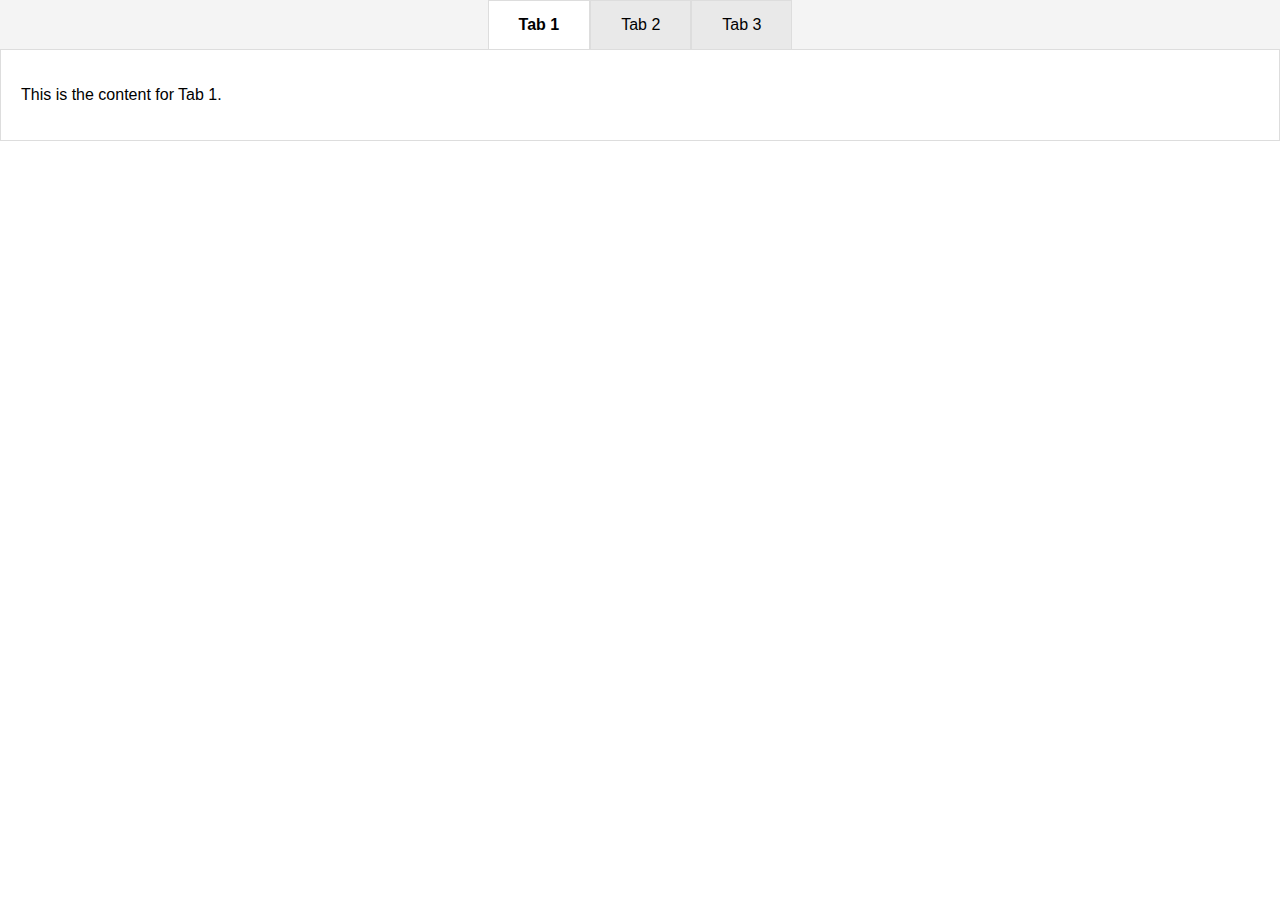
<file: test.html>
<!DOCTYPE html>
<html lang="en">
<head>
  <meta charset="UTF-8">
  <meta name="viewport" content="width=device-width, initial-scale=1.0">
  <title>Tab Navigation</title>
  <style>
    body {
      font-family: Arial, sans-serif;
      margin: 0;
      padding: 0;
      box-sizing: border-box;
    }
    .tabs {
      display: flex;
      cursor: pointer;
      background: #f4f4f4;
      justify-content: center;
    }
    .tab {
      padding: 15px 30px;
      margin: 0;
      border: 1px solid #ddd;
      border-bottom: none;
      background: #e9e9e9;
      text-align: center;
    }
    .tab.active {
      background: #fff;
      font-weight: bold;
    }
    .tab-content {
      display: none;
      border: 1px solid #ddd;
      padding: 20px;
      background: #fff;
    }
    .tab-content.active {
      display: block;
    }
  </style>
</head>
<body>
  <div class="tabs">
    <div class="tab active" onclick="showTab(0)">Tab 1</div>
    <div class="tab" onclick="showTab(1)">Tab 2</div>
    <div class="tab" onclick="showTab(2)">Tab 3</div>
  </div>
  <div class="tab-content active">
    <p>This is the content for Tab 1.</p>
  </div>
  <div class="tab-content">
    <p>This is the content for Tab 2.</p>
  </div>
  <div class="tab-content">
    <p>This is the content for Tab 3.</p>
  </div>

  <script>
    function showTab(index) {
      const tabs = document.querySelectorAll('.tab');
      const contents = document.querySelectorAll('.tab-content');

      tabs.forEach((tab, i) => {
        tab.classList.toggle('active', i === index);
      });
      contents.forEach((content, i) => {
        content.classList.toggle('active', i === index);
      });
    }
  </script>
</body>
</html>
</file>
